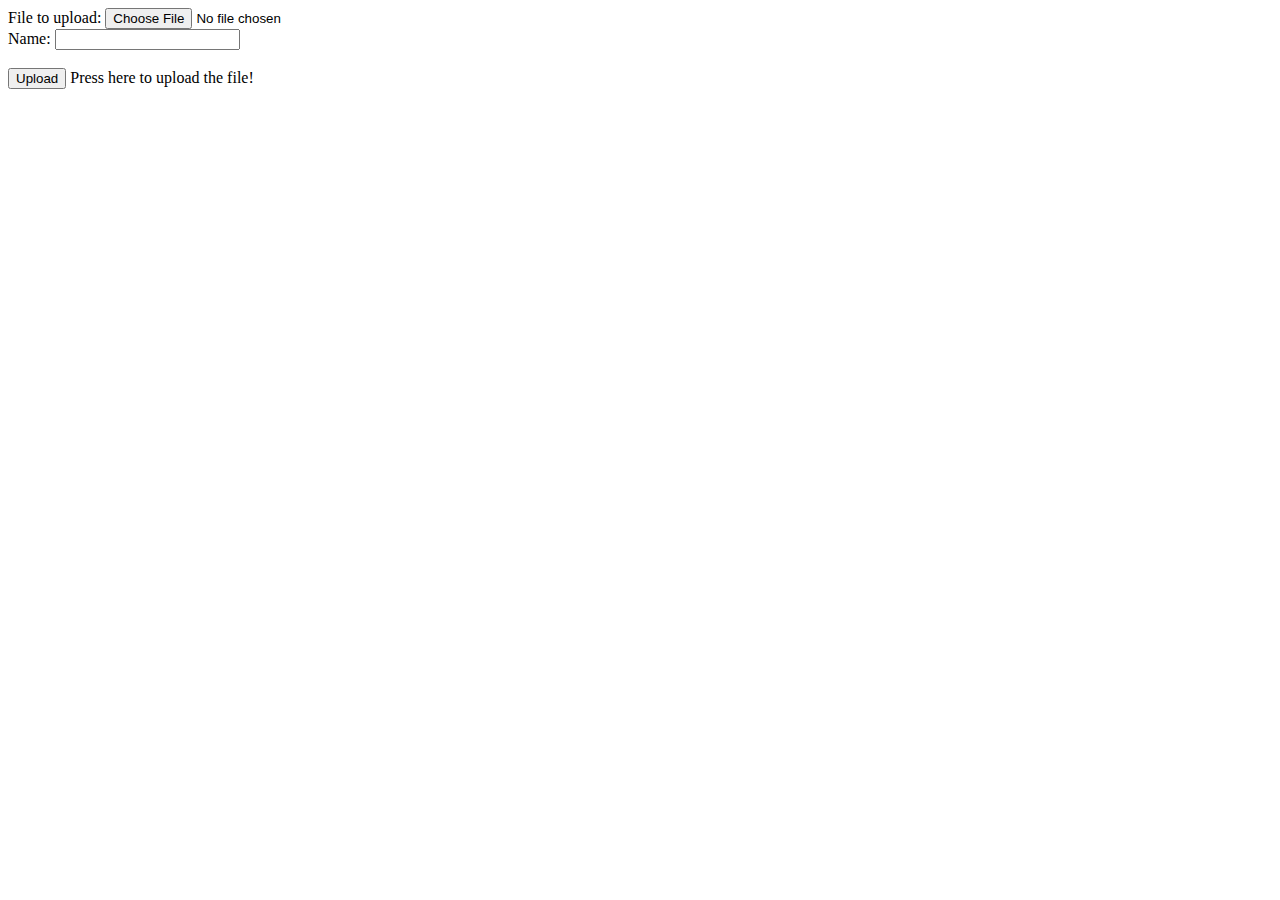
<file: src/main/webapp/view/antosha.html>
<html>
<head>
    <title>Антоша</title>

    <meta charset="utf-8"/>
</head>

<body>
<form method="POST" enctype="multipart/form-data"
	  action="/api/antoshka_zalivaet_fotki">
	File to upload: <input type="file" name="file"><br /> Name: <input
		type="text" name="name"><br /> <br /> <input type="submit"
													 value="Upload"> Press here to upload the file!
</form>
</body>
</html>
</file>
